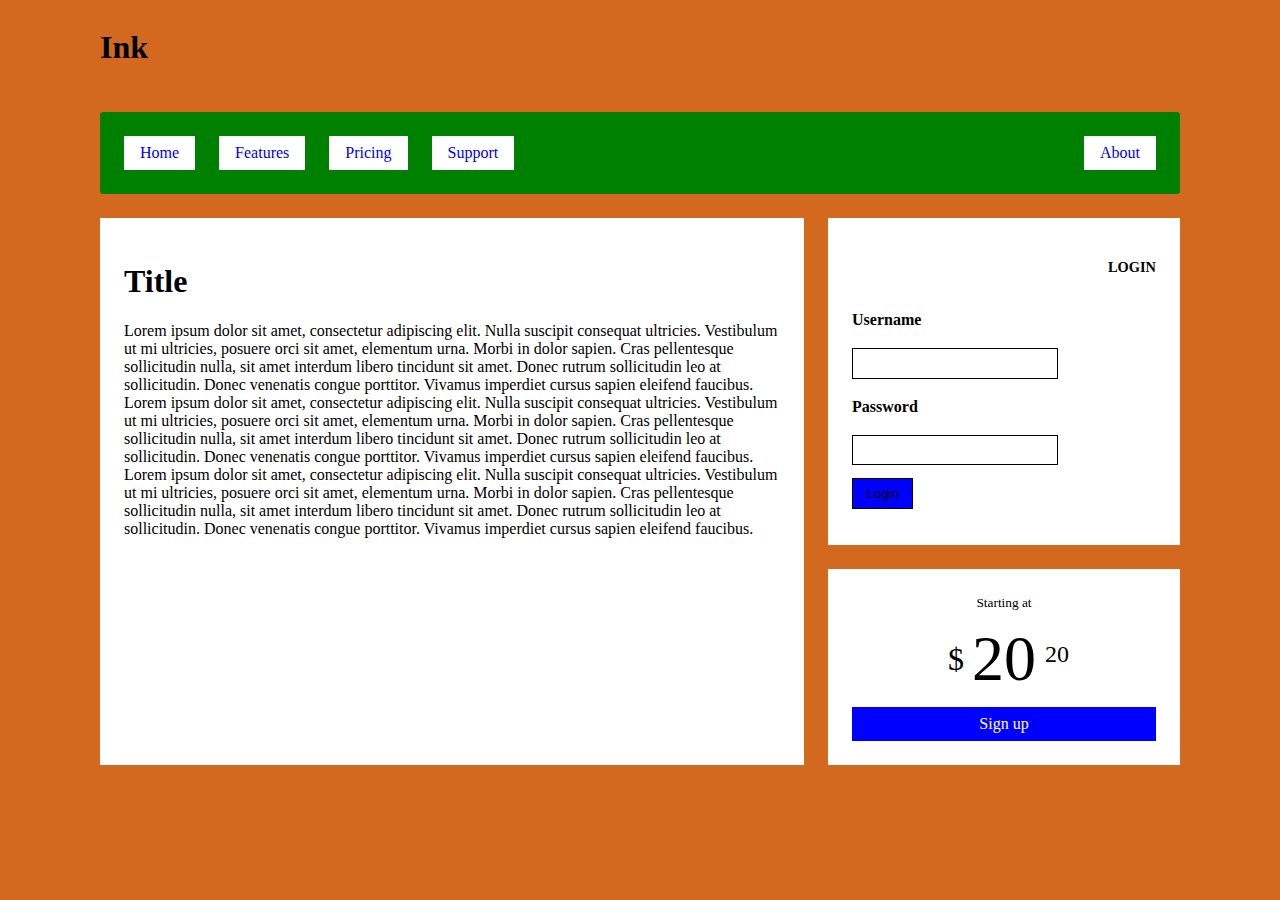
<file: index.html>
<!DOCTYPE html>
<html lang="en">
<head>
    <meta charset="UTF-8">
    <title>Grid Layout</title>
    <link rel="stylesheet" href="style.css">
</head>
<body>
<div class="container">
    <header>
        <h1>Ink</h1>
    </header>

    <ul class="site-nav">
        <li><a href="#">Home </a></li>
        <li><a href="#">Features</a></li>
        <li><a href="#">Pricing</a></li>
        <li><a href="#">Support</a></li>
        <li class="nav-right">
            <a href="#">About</a>
        </li>
    </ul>
    <main class="main-tile">
        <h1>Title</h1>
        <p>
            Lorem ipsum dolor sit amet, consectetur adipiscing elit. Nulla suscipit consequat ultricies. Vestibulum ut mi ultricies, posuere orci sit amet, elementum urna. Morbi in dolor sapien. Cras pellentesque sollicitudin nulla, sit amet interdum libero tincidunt sit amet. Donec rutrum sollicitudin leo at sollicitudin. Donec venenatis congue porttitor. Vivamus imperdiet cursus sapien eleifend faucibus.
            Lorem ipsum dolor sit amet, consectetur adipiscing elit. Nulla suscipit consequat ultricies. Vestibulum ut mi ultricies, posuere orci sit amet, elementum urna. Morbi in dolor sapien. Cras pellentesque sollicitudin nulla, sit amet interdum libero tincidunt sit amet. Donec rutrum sollicitudin leo at sollicitudin. Donec venenatis congue porttitor. Vivamus imperdiet cursus sapien eleifend faucibus.
            Lorem ipsum dolor sit amet, consectetur adipiscing elit. Nulla suscipit consequat ultricies. Vestibulum ut mi ultricies, posuere orci sit amet, elementum urna. Morbi in dolor sapien. Cras pellentesque sollicitudin nulla, sit amet interdum libero tincidunt sit amet. Donec rutrum sollicitudin leo at sollicitudin. Donec venenatis congue porttitor. Vivamus imperdiet cursus sapien eleifend faucibus.
        </p>
    </main>
    <div class="sidebar-top tile">
        <h1>Login</h1>
        <div>
            <label for="Username">Username</label>
            <input type="text" name="Username" id="Username">
        </div>
        <div>
            <label for="password">Password</label>
            <input type="password" name="password" id="password">
        </div>
        <button type="submit">Login </button>
    </div>

    <div class="sidebar-bottom tile centered">
        <small>Starting at</small>
        <div class="cost">
            <span class="cost-currency">$</span>
            <span class="cost-dollars">20</span>
            <span class="cost-cents">20</span>
        </div>
        <a href="#" class="button">Sign up</a>
    </div>
</div>

</body>
</html>
</file>
<file: style.css>
/*GENERIC RULES*/
:root{
    box-sizing: border-box;
}
*,
::after,
::before{
    box-sizing: inherit;
}
body{
    background-color: chocolate;
    font-family: "Comic Sans MS",times,serif;
}
.container{
    max-width: 1080px;
    margin:0 auto;
}
/*.container >*{*/
/*    border: 1px dotted #000;*/

/*GRID*/
.container{
    display: grid;
    grid-template-columns: 2fr 1fr;
    grid-template-rows:repeat(4, auto);
    grid-gap: 1.5em;
}

header{
    grid-column: 1/3;
    grid-row: 1/2;
}
.site-nav{
    grid-column: 1/3;
    grid-row: 2/3;
}

main{
    grid-column: 1/2;
    grid-row: 3/5;
}
.sidebar-top{
    grid-column: 2/3;
    grid-row: 3/4;
}
.sidebar-bottom{
    grid-column: 2/3;
    grid-row: 4/5;
}

/*FLEX*/
.main{
    display: flex;
}
ul.site-nav{
    display: flex;
    margin: 0;
    padding: 1.5em;
    list-style-type: none;
    background-color: green;
    border-radius: .2em;
}
.site-nav>li{
    margin-top: 0;
}
.site-nav > li > a{
    display: block;
    padding: .5em 1em;
    background-color: white;
    text-decoration: none;
}
.site-nav > li > a:hover{
    background-color: chocolate;

}
.site-nav>li+li{
    margin-left: 1.5em;
}
.site-nav>.nav-right{
    margin-left: auto;
}
.tile{
    padding: 1.5em;
    background-color: white;
}
.tile:first-child{
    margin-top: 0;
}
main.main-tile{
    padding: 1.5em;
    background-color: white;
}

.sidebar-bottom span{
    padding: .5em;
    line-height:.5;
    justify-content: center;
}
.sidebar-top{
    flex: 1;
    line-height: 3.5;
}


.sidebar-top h1{
    margin: 0;
    font-size: .9em;
    font-weight: bold;
    text-transform: uppercase;
    text-align: right;
}
.sidebar-top label{
    text-align: left;
    font-weight: bold;
}
.sidebar-top input[type="text"],[type="password"]{
    display: block;
    margin-top: 0;
    border: 1px solid black;
    padding: .5em 1em;
}
.sidebar-top button {
    margin-top: 1em;
    border: 1px solid black;
    background-color: blue;
    padding: .5em 1em;
    cursor: pointer;
}
.centered{
    text-align: center;
}

.cost{
    display: flex;
    justify-content: center;
    align-items: center;
    line-height: .7;
}

.cost > span{
    margin-top: 0;
}

.cost-currency{
    font-size: 2em;
    position: relative;
    left: 40px;
}

.cost-dollars{
    font-size: 4em;

}

.cost-cents{
    font-size: 1.5em;
    align-self: flex-start;
    position: relative;
    top: 25px;
    right: 35px;
}
.button{
    display: block;
    background-color: blue;
    color: white;
    text-decoration: none;
    padding: .5em 1em;
    text-align: center;
}
</file>
